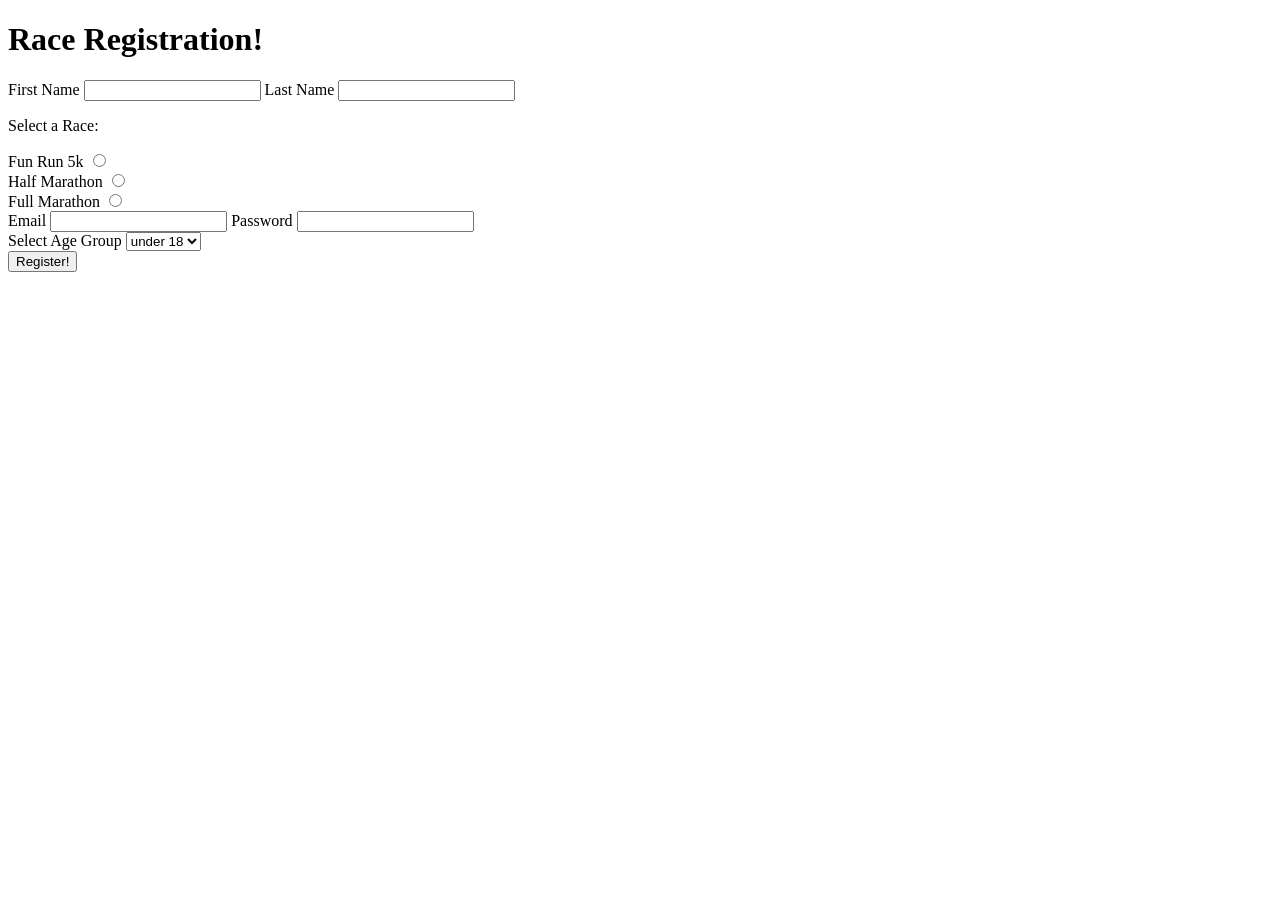
<file: Sections/Section-05-HTML-Forms-&-Tables/exercises/index.html>
<!DOCTYPE html>
<html lang="en">
<head>
    <meta charset="UTF-8">
    <meta name="viewport" content="width=device-width, initial-scale=1.0">
    <title>Register Form</title>
</head>
<body>
    <h1>Race Registration!</h1>

    <form action="">
        <div>
            <label for="first">First Name</label>
            <input id="first" type="text" name="firstname" required>

            <label for="last">Last Name</label>
            <input id="last" type="text" name="lastname" required>
        </div>     

        <div>
            <p>Select a Race:</p> 

            <div>
                <label for="funrun">Fun Run 5k</label>
                <input id="funrun" type="radio" name="race" value="funrun">
            </div>

            <div>
                <label for="half">Half Marathon</label>
                <input id="half" type="radio" name="race" value="half">
            </div>

            <div>
                <label for="full">Full Marathon</label>
                <input id="full" type="radio" name="race" value="full">
            </div>
        </div>

        <div>
            <label for="email">Email</label>
            <input id="email" type="email" name="email" required>

            <label for="password">Password</label>
            <input id="password" type="password" name="password" required>
        </div>

        <div>
            <label for="division">Select Age Group</label>
            <select id="division" name="division">
                <option value="kids">under 18</option>
                <option value="young_adults">18-30</option>
                <option value="adults">30-50</option>
                <option value="seniors">50+</option>
            </select>
        </div>

        <button>Register!</button>
    </form>
</body>
</html>
</file>
